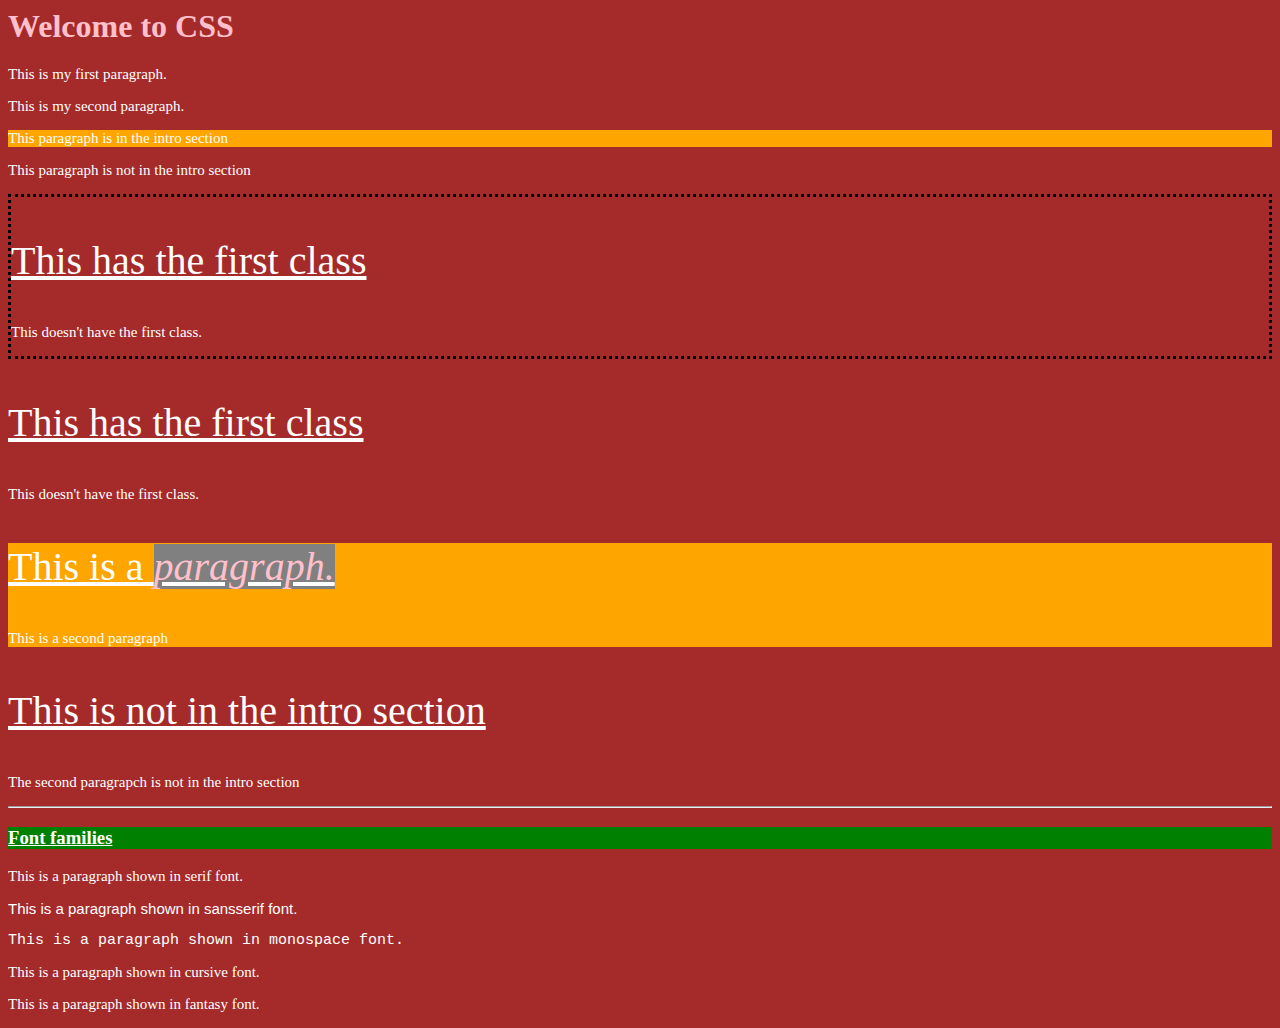
<file: CSS-training/index.html>
<html>
  <head>
    <link rel="stylesheet" href="./css/style.css" />
    <!--This is embedded styles
    <style>
      p {
        color: white;
        background-color: gray;
      }
    </style>-->
  </head>
  <body>
    <h1>Welcome to CSS</h1>
    <p>This is my first paragraph.</p>
    <p>This is my second paragraph.</p>
    <!--HTML id-->
    <div id="intro">
      <p>This paragraph is in the intro section</p>
    </div>
    <p>This paragraph is not in the intro section</p>
    <!--HTML class-->
    <div class="section-wrap">
      <p class="first">This has the first class</p>
      <p>This doesn't have the first class.</p>
    </div>
    <p class="first">This has the first class</p>
    <p>This doesn't have the first class.</p>
    <!--Descendant selectors-->
    <div id="intro">
      <p class="first">This is a <em>paragraph.</em></p>
      <p>This is a second paragraph</p>
    </div>
    <p class="first">This is not in the intro section</p>
    <p>The second paragrapch is not in the intro section</p>
   <hr/>
    <!--Font family-->
    <h3 class="font-title">Font families</h3>
    <p class="serif">This is a paragraph shown in serif font.</p>
    <p class="sansserif">This is a paragraph shown in sansserif font.</p>
    <p class="monospace">This is a paragraph shown in monospace font.</p>
    <p class="cursive">This is a paragraph shown in cursive font.</p>
    <p class="fantasy">This is a paragraph shown in fantasy font.</p>
  </body>
</html>
</file>
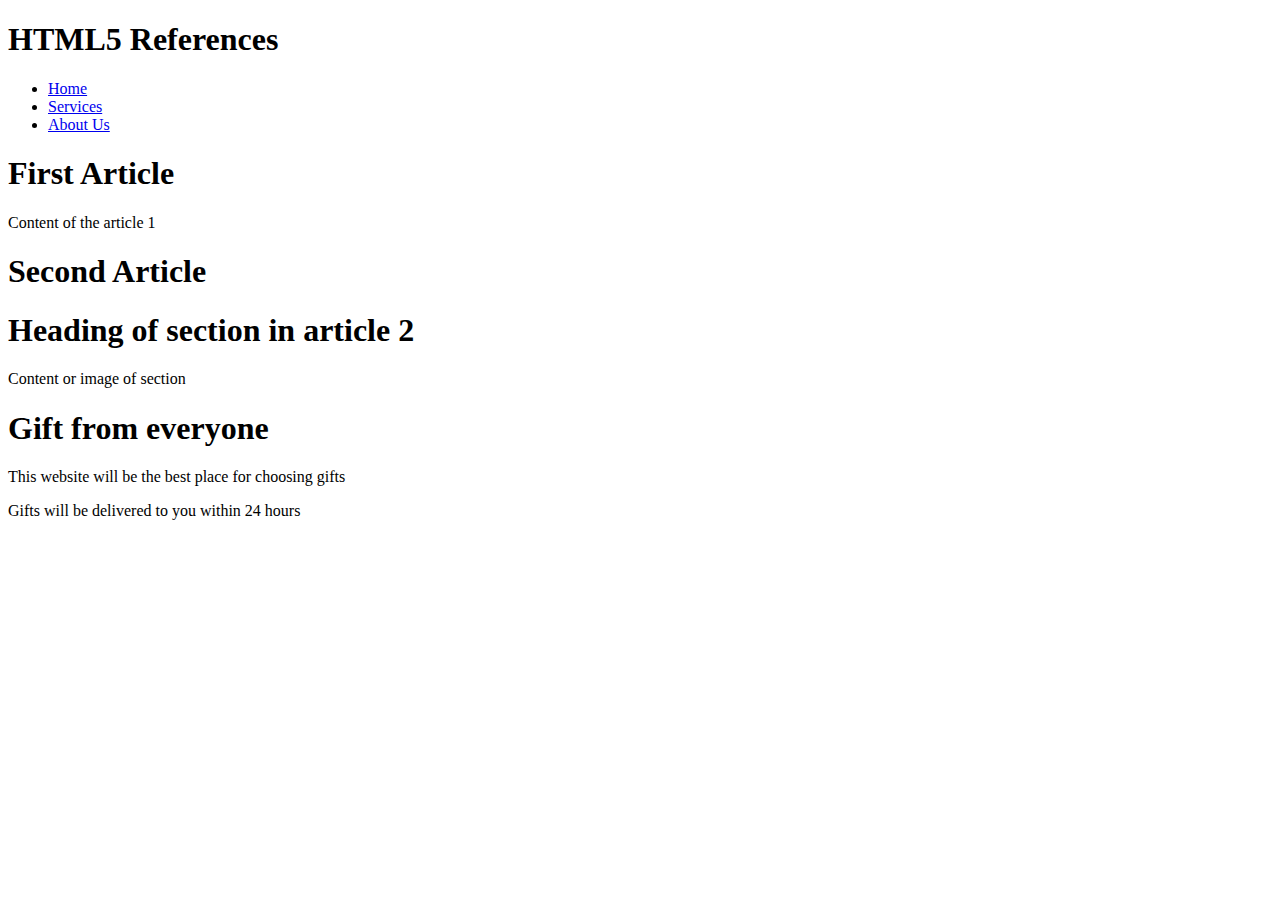
<file: HTML5/index.html>
<!DOCTYPE html>
<meta charset="utf-8" />
<html>
  <head>
    <title>HTML 5 References</title>
  </head>
  <body>
    <header>
      <h1>HTML5 References</h1>
    </header>
    <nav>
      <ul>
        <li><a href="#">Home</a></li>
        <li><a href="#">Services</a></li>
        <li><a href="#">About Us</a></li>
      </ul>
    </nav>
    <article>
      <h1>First Article</h1>
      <p>Content of the article 1</p>
    </article>
    <article>
      <h1>Second Article</h1>
      <section>
        <h1>Heading of section in article 2</h1>
        <p>Content or image of section</p>
      </section>
    </article>
    <article>
      <h1>Gift from everyone</h1>
      <p>This website will be the best place for choosing gifts</p>
      <aside>
        <p>Gifts will be delivered to you within 24 hours</p>
      </aside>
    </article>    
    
  </body>
</html>
</file>
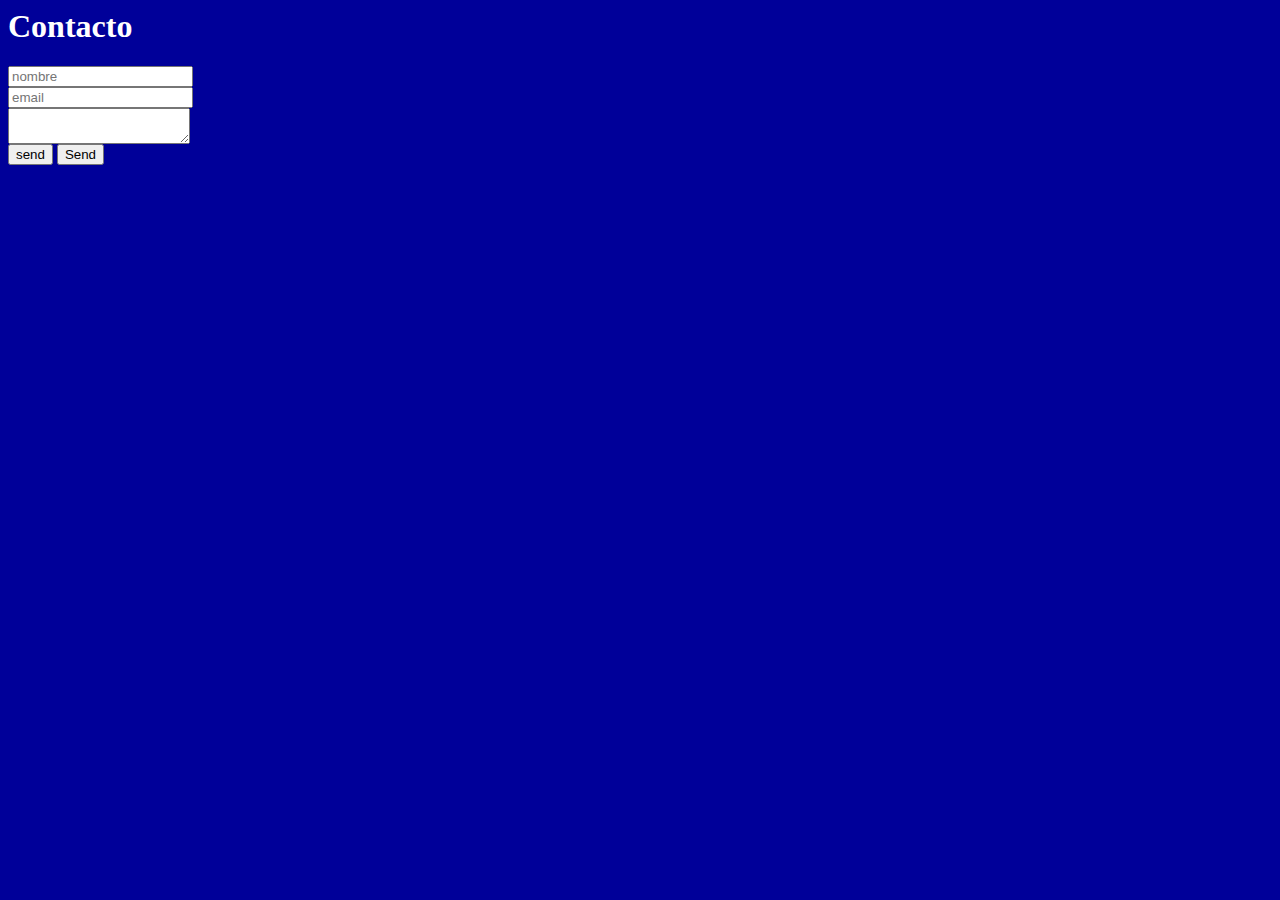
<file: HTML/contact-form.html>
<html>
  <body bgcolor="#000099">
    <h1><font color="#ffffff">Contacto</font></h1>
    <form>
      <input type="text" name="Nombre" placeholder="nombre" /><br />
      <input type="text" name="Email" placeholder="email" /><br />
      <textarea name="Mensaje"></textarea><br />
      <input type="submit" value="send" />
      <button>Send</button>
    </form>
  </body>
</html>
</file>
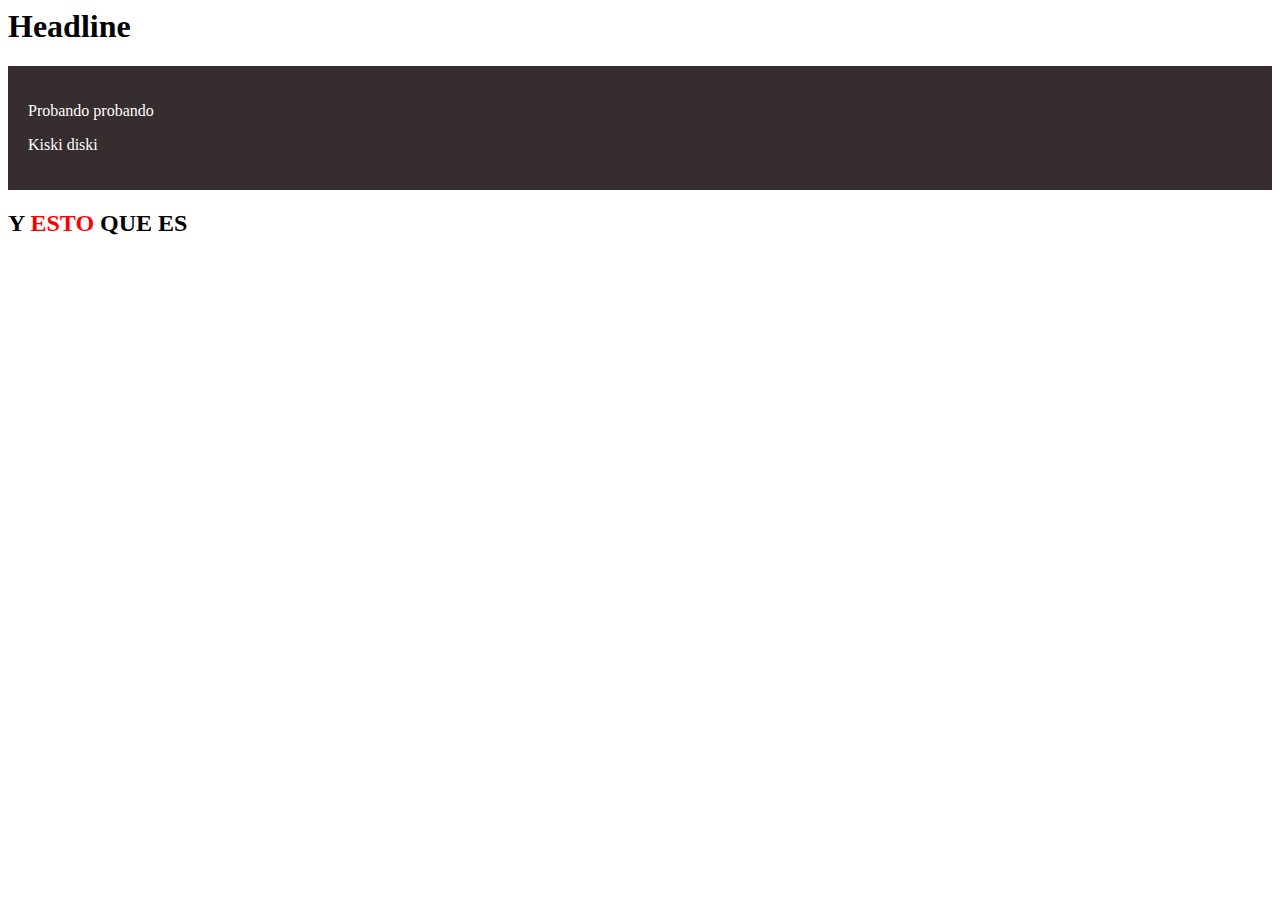
<file: HTML/inline-block-elements.html>
<html>
    <body>
        <h1>Headline</h1>
        <div style="background-color:#1b1212e1;color:#ffffff;padding:20px;">
            <p>Probando probando</p>
            <p>Kiski diski</p>
        </div>
        <h2>Y <span style="color:red">ESTO</span> QUE ES</h2>
    </body>    
</html>
</file>
<file: CSS-training/css/style.css>
body{
    background-color:brown;
}
h1{
    color:pink;
}
p{
    color:white;
    font-size: 15px;
}
/*Always use the # to target id*/
#intro{
    color: blue;
    background-color: orange;
}
/*Class style*/
/* To select elements with a specific class, use a period character, 
followed by the name of the class.
Do NOT start a class or id name with a number!
*/
.first{
    font-size: 40px;
    text-decoration: underline;
}
.section-wrap{
    border: 3px dotted black;
}
/*Descendant selectors*/
#intro .first em{
    color: pink;
    background-color: gray;
}
/*Font family*/
/*Separate each value with a comma to indicate that they are alternatives.
If the name of a font family is more than one word, 
it must be in quotation marks: "Times New Roman".*/
.font-title{
    color: white;
    background-color: green;
    text-decoration: underline;
}
.serif{
    font-family: "Times New Roman", Times, serif;
}
.sansserif{
    font-family: Arial, Helvetica, sans-serif;
}
.monospace{
    font-family: 'Courier New', Courier, monospace;
}
.cursive{
    font-family: Florence,cursive;
}
.fantasy{
    font-family: Blippo,fantasy;
}
</file>
